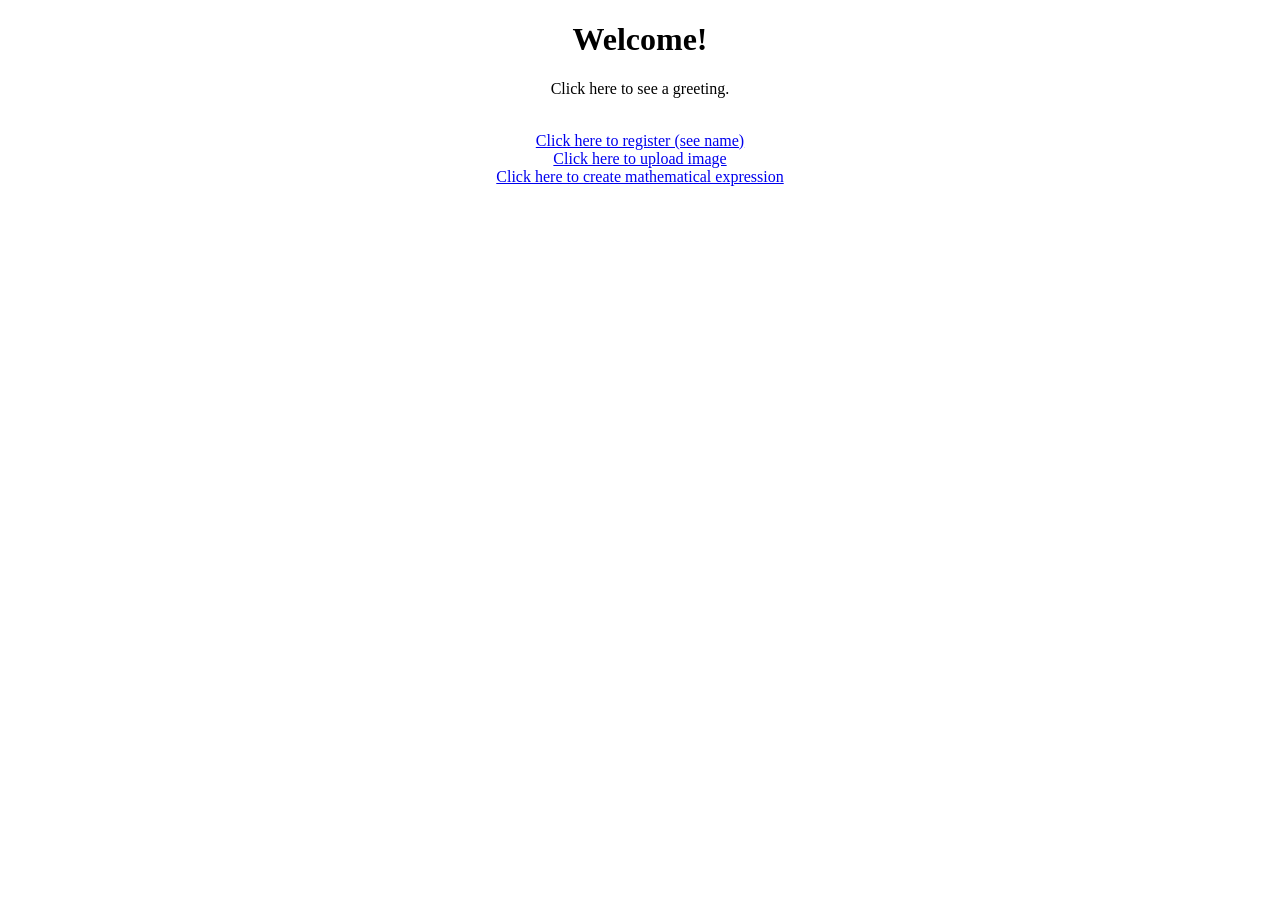
<file: initial/target/classes/templates/index.html>
<!DOCTYPE html>
<html xmlns="http://www.w3.org/1999/xhtml"
    xmlns:th="https://www.thymeleaf.org">
<head>
    <meta charset="ISO-8859-1">
    <title>Spring Boot Form Demo</title>
</head>
<body>
    <div align="center">
        <h1>Welcome!</h1>

        <p>Click <a th:href="@{/hello}">here</a> to see a greeting.</p> <br/>
        <a href="/register">Click here to register (see name)</a> <br/>
        <a href="/imageUpload">Click here to upload image</a> <br/>
        <a href="/mathExpression">Click here to create mathematical expression</a> <br/>
    </div>
</body>
</html>
</file>
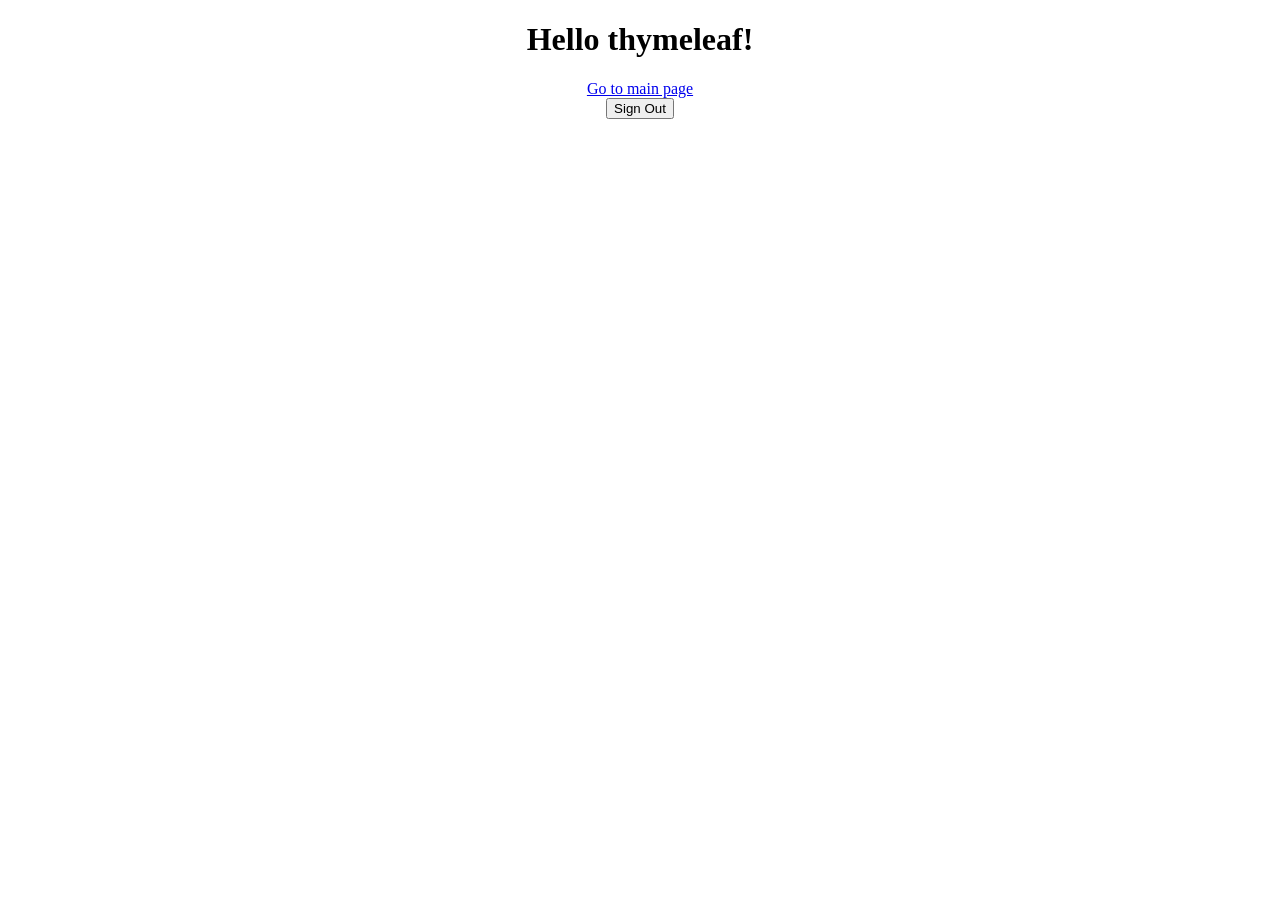
<file: initial/target/classes/templates/hello.html>
<!DOCTYPE html>
<html xmlns="http://www.w3.org/1999/xhtml" xmlns:th="https://www.thymeleaf.org"
      xmlns:sec="https://www.thymeleaf.org/thymeleaf-extras-springsecurity6">
    <head>
        <title>Hello World!</title>
    </head>
    <body>
    <div align="center">
        <h1 th:inline="text">Hello <span th:remove="tag" sec:authentication="name">thymeleaf</span>!</h1>
        <a href="/index">Go to main page</a> <br/>

        <form th:action="@{/logout}" method="post">
            <input type="submit" value="Sign Out"/>
        </form>
    </div>
    </body>
</html>
</file>
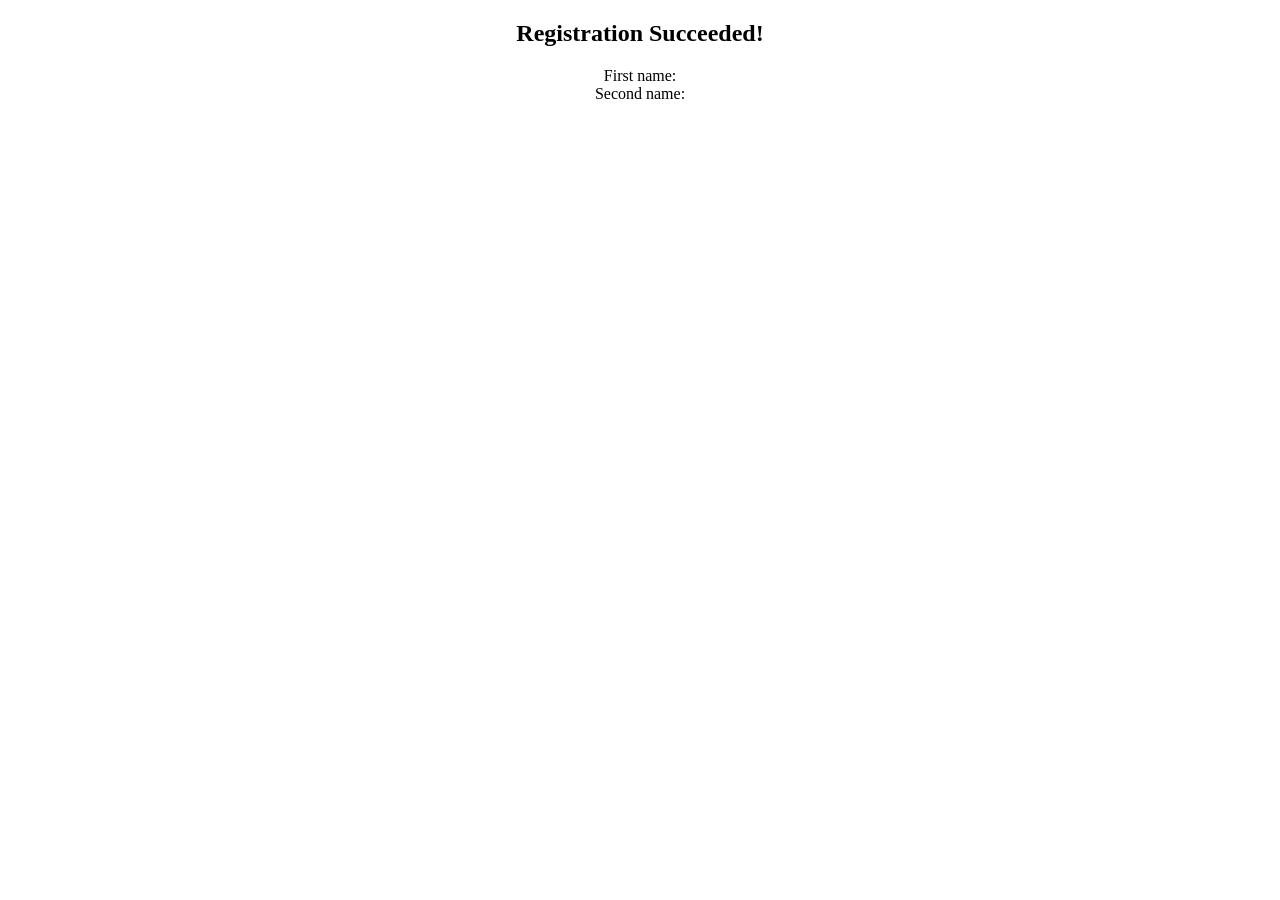
<file: initial/target/classes/templates/register_success.html>
<!DOCTYPE html>
<html xmlns:th="http://www.thymeleaf.org">
<head>
    <meta charset="ISO-8859-1">
    <title>Registration Success</title>
</head>
<body>
<div align="center">
    <h2>Registration Succeeded!</h2>
    <span>First name:</span>
    <span th:text="${user.firstName}"></span><br/>
    <span>Second name:</span>
    <span th:text="${user.secondName}"></span><br/>
</div>
</body>
</html>
</file>
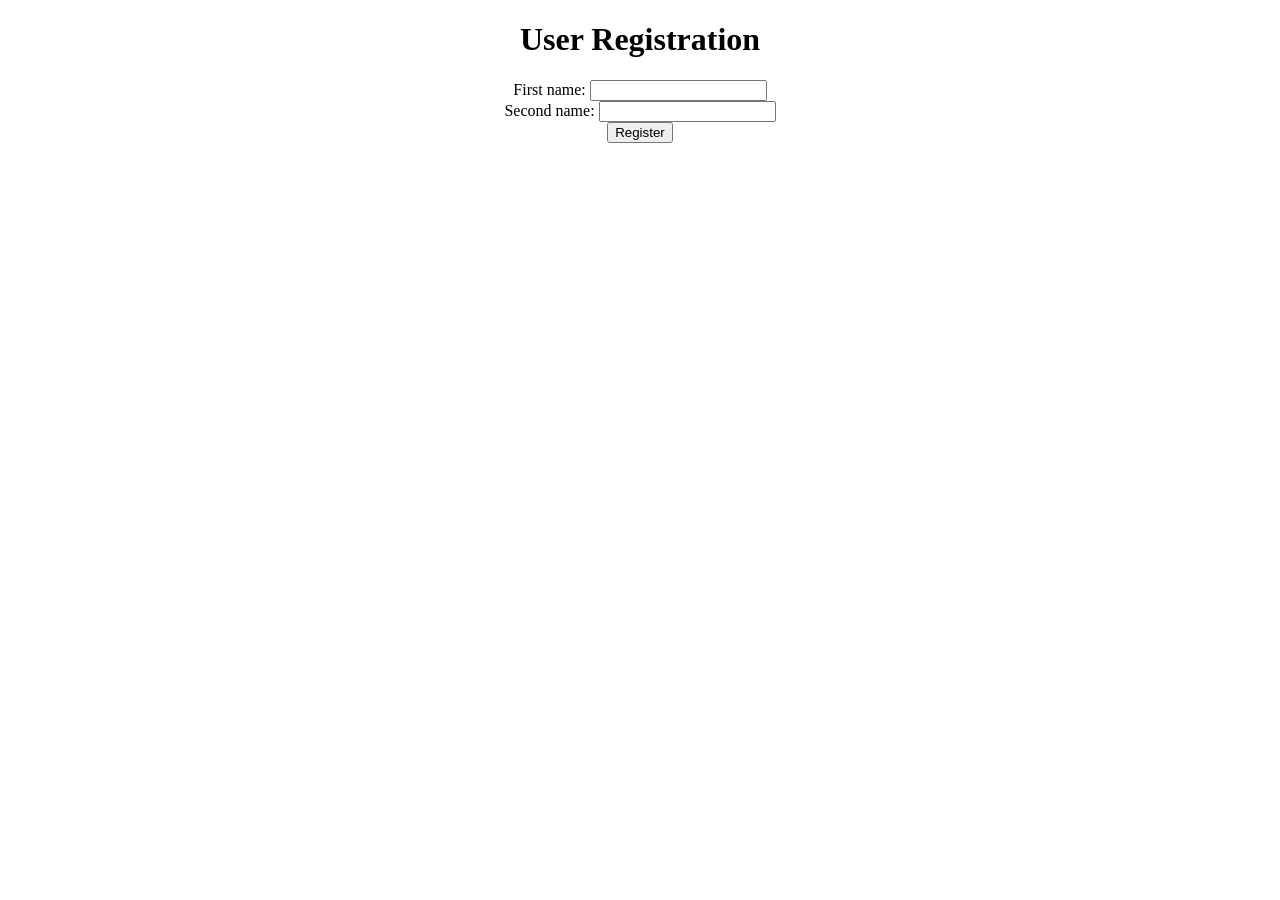
<file: initial/src/main/resources/templates/register_form.html>
<!DOCTYPE html>
<html xmlns:th="http://www.thymeleaf.org">
<head>
<meta charset="ISO-8859-1">
<title>User Registration</title>
</head>
<body>
<div align="center">
    <h1>User Registration</h1>
    <form action="#" th:action="@{/register}" method="post" th:object="${user}">
        <label>First name:</label>
        <input type="text" th:field="*{firstName}" /><br/>
        
        <label>Second name:</label>
        <input type="text" th:field="*{secondName}" /><br/>

        <button type="submit">Register</button>    
    </form>
</div>
</body>
</html>
</file>
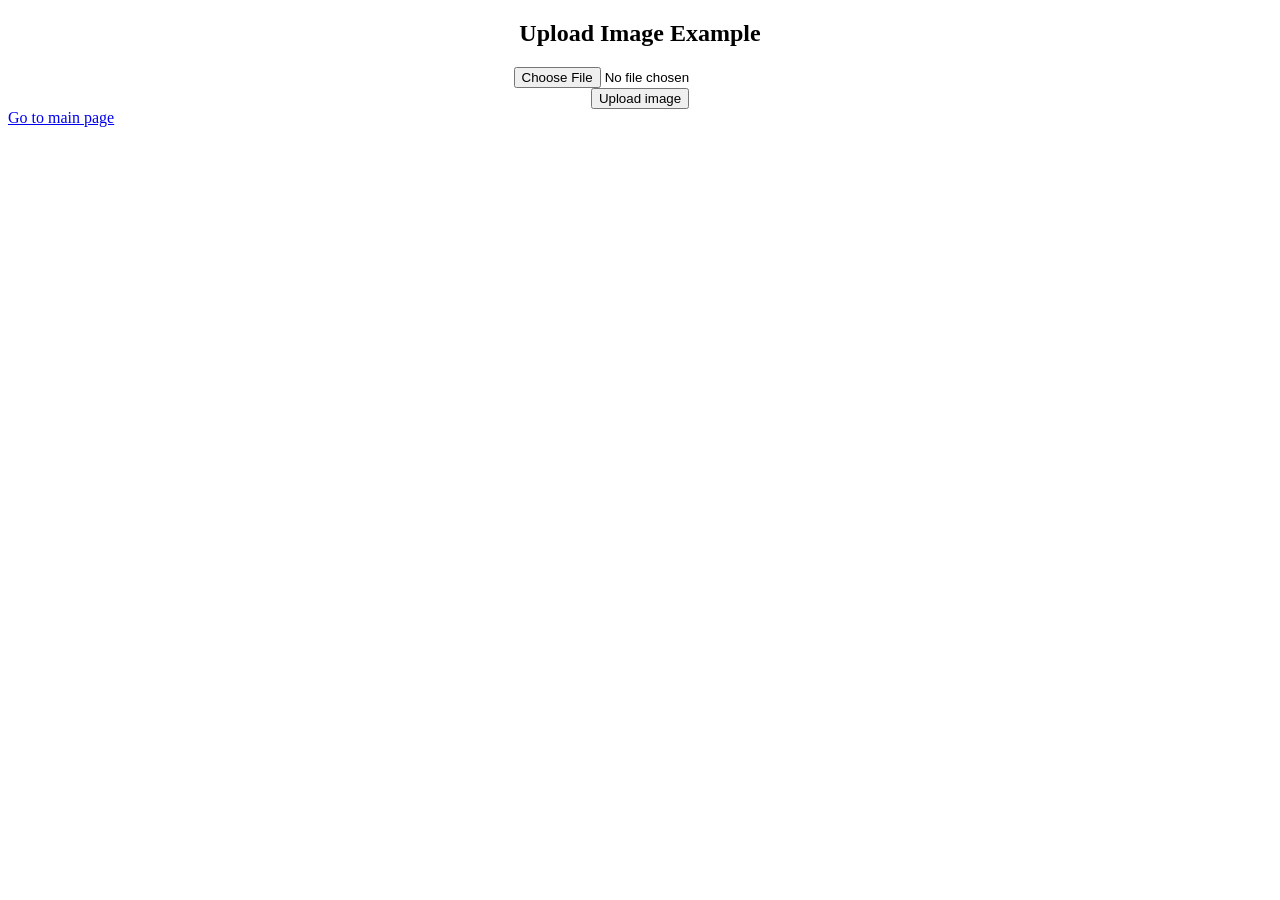
<file: initial/target/classes/templates/imageUpload/imageUpload_form.html>
<!doctype html>
<html>
<head>
    <title>Image upload</title>
</head>
<body>
<section class="my-5">
    <div class="container">
        <div class="row" align="center">
            <div class="col-md-8 mx-auto">
                <h2>Upload Image Example</h2>
                <p th:text="${message}" th:if="${message ne null}" class="alert alert-primary"></p>
                <form method="post" th:action="@{/upload}" enctype="multipart/form-data">
                    <div class="form-group">
                        <input type="file" name="image" accept="image/*" class="form-control-file">
                    </div>
                    <button type="submit" class="btn btn-primary">Upload image</button>
                </form>
                <span th:if="${msg != null}" th:text="${msg}"></span>
            </div>
        </div>
    </div>
    <a href="/index">Go to main page</a> <br/>
</section>
</body>
</html>
</file>
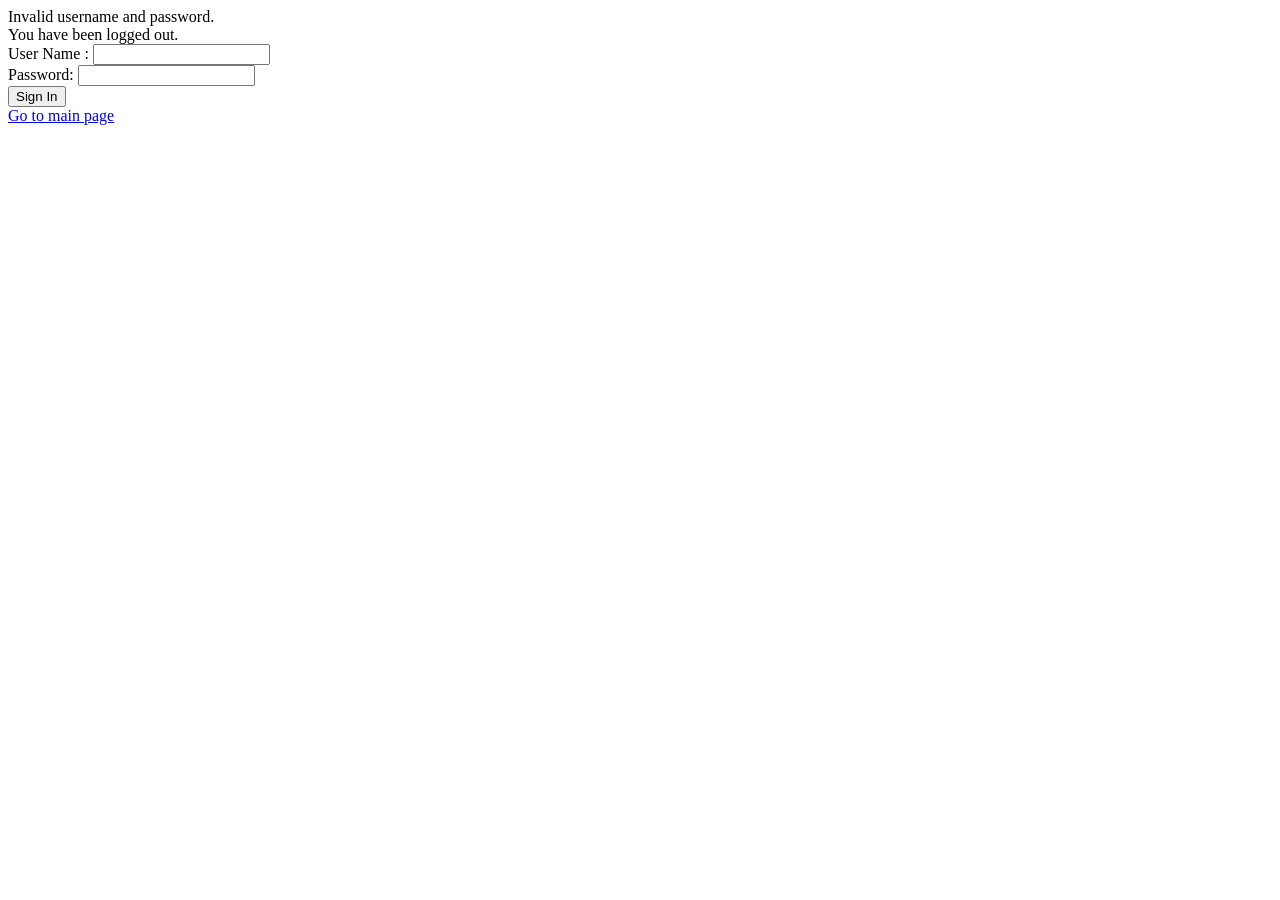
<file: initial/target/classes/templates/register/login.html>
<!DOCTYPE html>
<html xmlns="http://www.w3.org/1999/xhtml" xmlns:th="https://www.thymeleaf.org">
    <head>
        <title>Spring Security Example </title>

    </head>
    <body>
        <div th:if="${param.error}">
            Invalid username and password.
        </div>
        <div th:if="${param.logout}">
            You have been logged out.
        </div>
        <form th:action="@{/login}" method="post">
            <div><label> User Name : <input type="text" name="username"/> </label></div>
            <div><label> Password: <input type="password" name="password"/> </label></div>
            <div><input type="submit" value="Sign In"/></div>
        </form>
        <a href="/index">Go to main page</a> <br/>
    </body>
</html>
</file>
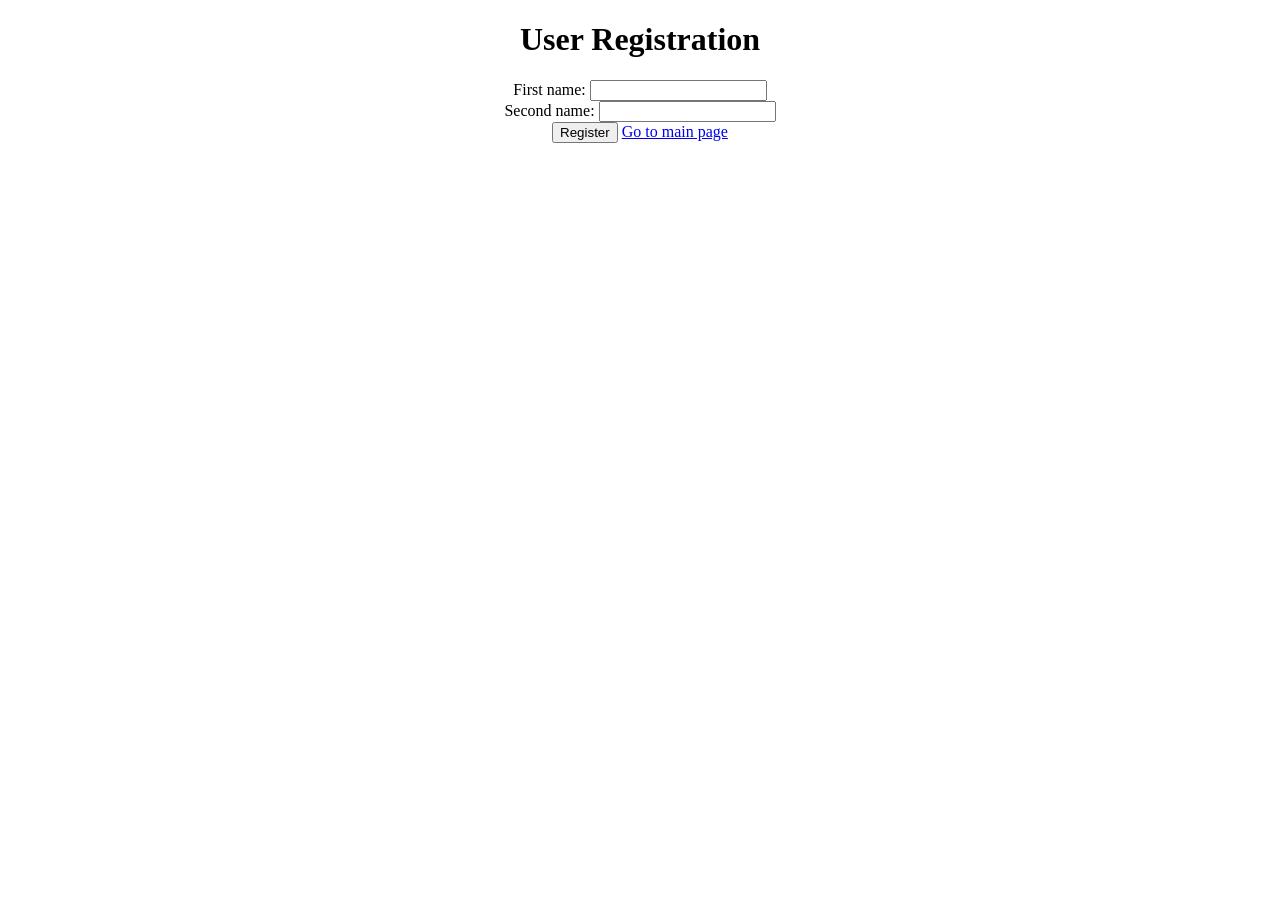
<file: initial/target/classes/templates/register/register_form.html>
<!DOCTYPE html>
<html xmlns:th="http://www.thymeleaf.org">
<head>
    <meta charset="ISO-8859-1">
    <title>User Registration</title>

</head>
<body>
<div align="center">
    <h1>User Registration</h1>
    <form action="#" th:action="@{/register}" method="post" th:object="${user}">
        <label>First name:</label>
        <input type="text" th:field="*{firstName}" /><br/>
        
        <label>Second name:</label>
        <input type="text" th:field="*{secondName}" /><br/>

        <button type="submit">Register</button>

        <a href="/index">Go to main page</a> <br/> 
    </form>
</div>
</body>
</html>
</file>
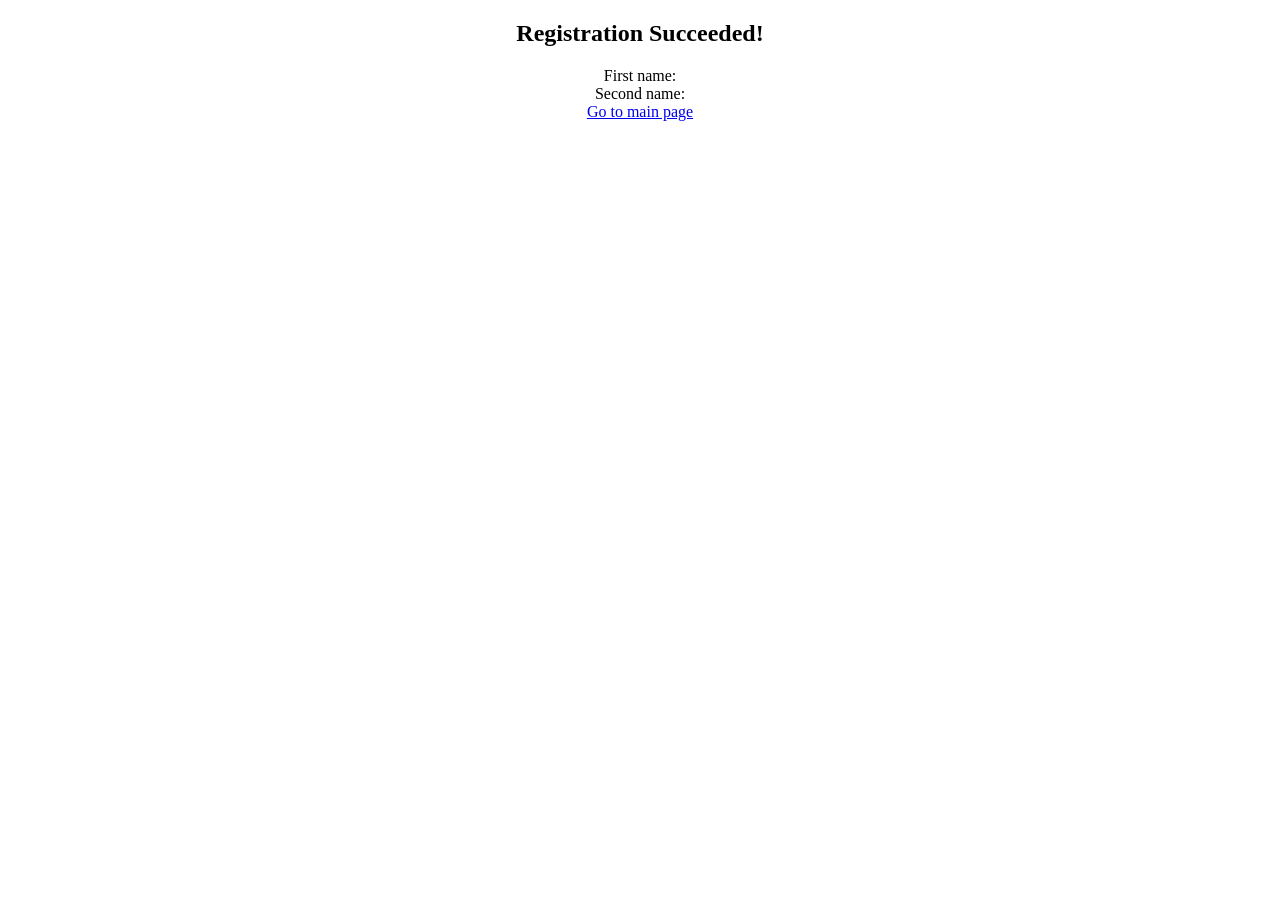
<file: initial/target/classes/templates/register/register_success.html>
<!DOCTYPE html>
<html xmlns:th="http://www.thymeleaf.org">
<head>
    <meta charset="ISO-8859-1">
    <title>Registration Success</title>

</head>
<body>
<div align="center">
    <h2>Registration Succeeded!</h2>
    <span>First name:</span>
    <span th:text="${user.firstName}"></span><br/>
    <span>Second name:</span>
    <span th:text="${user.secondName}"></span><br/>
    <a href="/index">Go to main page</a> <br/>
</div>
</body>
</html>
</file>
